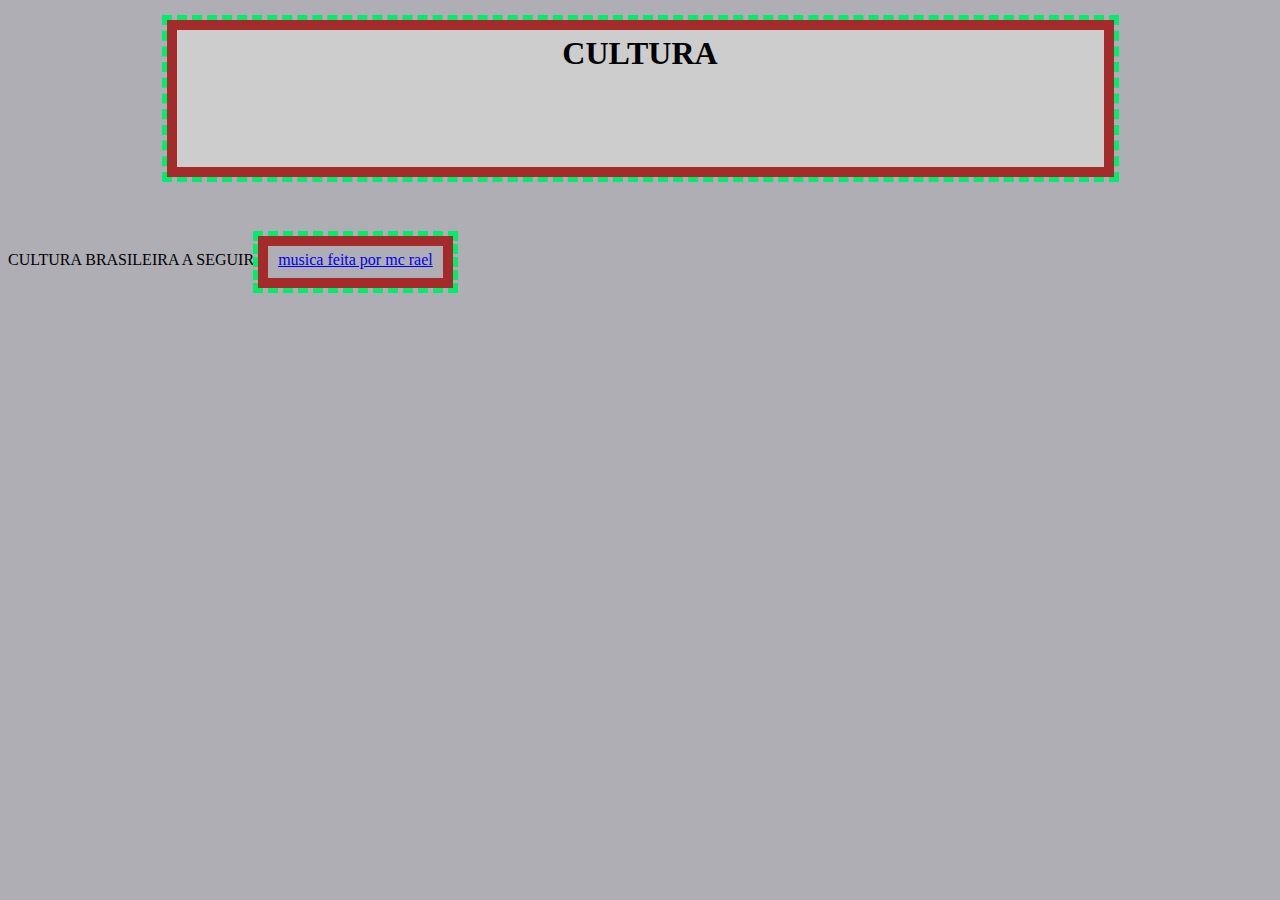
<file: caixa/index.html>
<!DOCTYPE html>
<html lang="en">

<head>
    <meta charset="UTF-8">
    <meta http-equiv="X-UA-Compatible" content="IE=edge">
    <meta name="viewport" content="width=device-width, initial-scale=1.0">
    <title>Document</title>
    <style>
        h1 {
            background-color: #cdcdcd;
            width: 917px;
            height: 127px;
            text-align: center; /*centralização parte do texto*/
            border-width: 10px;
            border-style: solid;
            border-color: brown;
            padding: 5px;           /*Engordamento, sei la como descrever, mas é útil */
            margin: 20px auto 40px auto;  /*centralizao automatiica da margen*/     
            outline: 5px dashed rgb(0, 236, 106);   /*ELE fica entra a borda em a margin*/    
        }

        body {
            background-color: rgb(174, 174, 180);
        }

        a {
            width: 917px;
            height: 127px;
            border-width: 10px;
            border-style: solid;
            border-color: brown;
            padding-top: 5px; /*Engordamento, sei la como descrever, em alto */
            padding-right: 10px; /*Engordamento, sei la como descrever, em laterais/direita */
            padding-bottom: 10px; /*Engordamento, sei la como descrever, em baixo*/
            padding-left: 10px; /*Engordamento, sei la como descrever, em lateraiis/esquerda*/
            outline: 5px dashed rgb(0, 236, 106); /*ELE fica entra a borda em a margin*/ 
        }
    </style>
</head>

<body>
    <h1>CULTURA</h1>
    <br>
    <P>CULTURA BRASILEIRA A SEGUIR  <a href="https://www.youtube.com/watch?v=gcKzobefGjw">musica
            feita por mc rael</a></P>
</body>

</html>
</file>
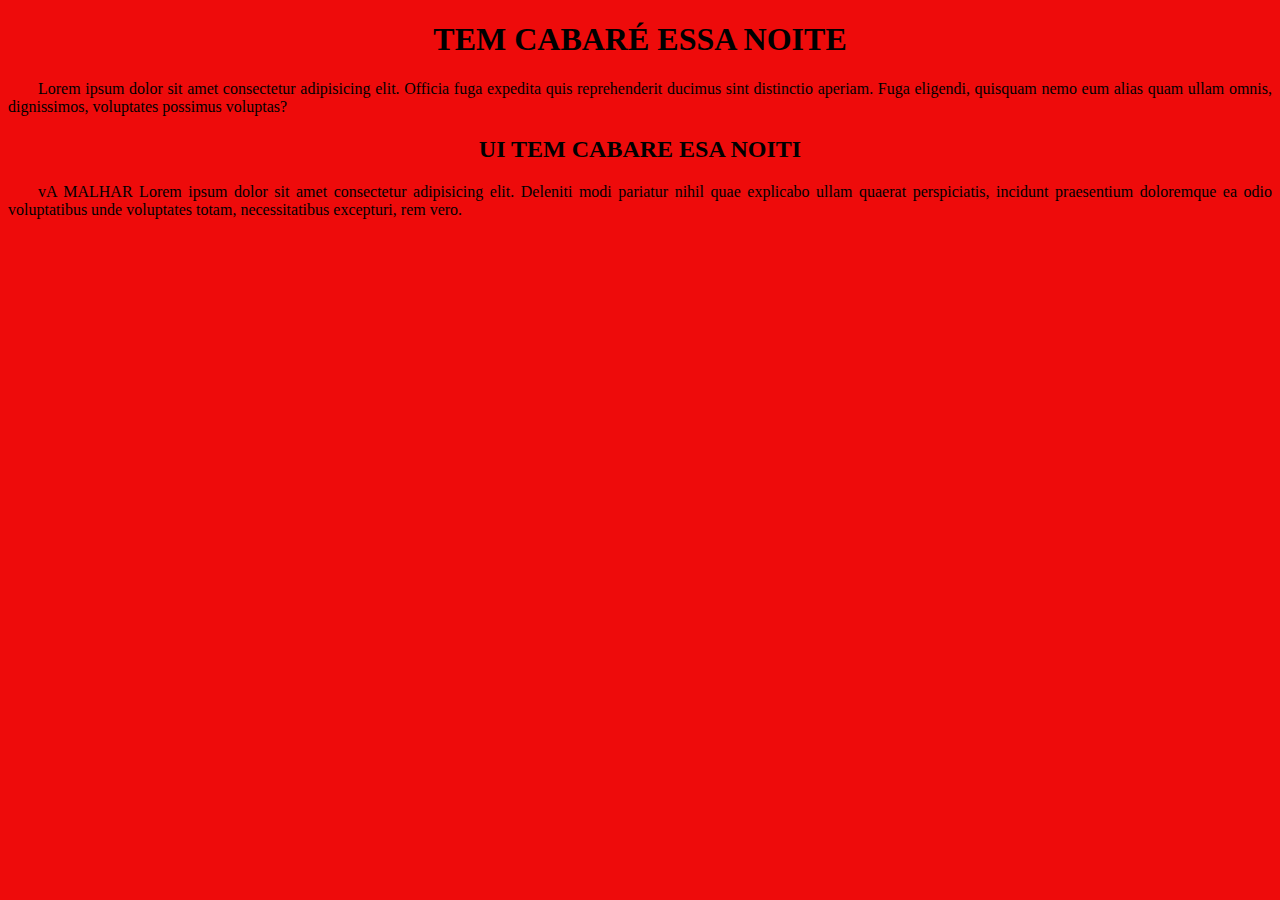
<file: alinhamento/ex.01.html>
<!DOCTYPE html>
<html lang="en">
<head>
    <meta charset="UTF-8">
    <meta http-equiv="X-UA-Compatible" content="IE=edge">
    <meta name="viewport" content="width=device-width, initial-scale=1.0">
    <title>Document</title>
    <STyle>
        body{
            background-color: rgb(238, 11, 11);
        }
        H1{
            text-align: center;
        }
        h2{
            text-align: center;
           
        }

        P{
            text-indent: 30PX; /* INDENTAR O TEXTO, MUITO LINDU */
            text-align: justify;  /* DEIXAR JUSTINHO */
        }
    </STyle>
</head>
<body>
    <h1> TEM CABARÉ ESSA NOITE</h1>
    <P>Lorem ipsum dolor sit amet consectetur adipisicing elit. Officia fuga expedita quis reprehenderit ducimus sint distinctio aperiam. Fuga eligendi, quisquam nemo eum alias quam ullam omnis, dignissimos, voluptates possimus voluptas?</P>
    <h2>UI TEM CABARE ESA NOITI</h2>
    <P>vA MALHAR Lorem ipsum dolor sit amet consectetur adipisicing elit. Deleniti modi pariatur nihil quae explicabo ullam quaerat perspiciatis, incidunt praesentium doloremque ea odio voluptatibus unde voluptates totam, necessitatibus excepturi, rem vero.</P>
</body>
</html>
</file>
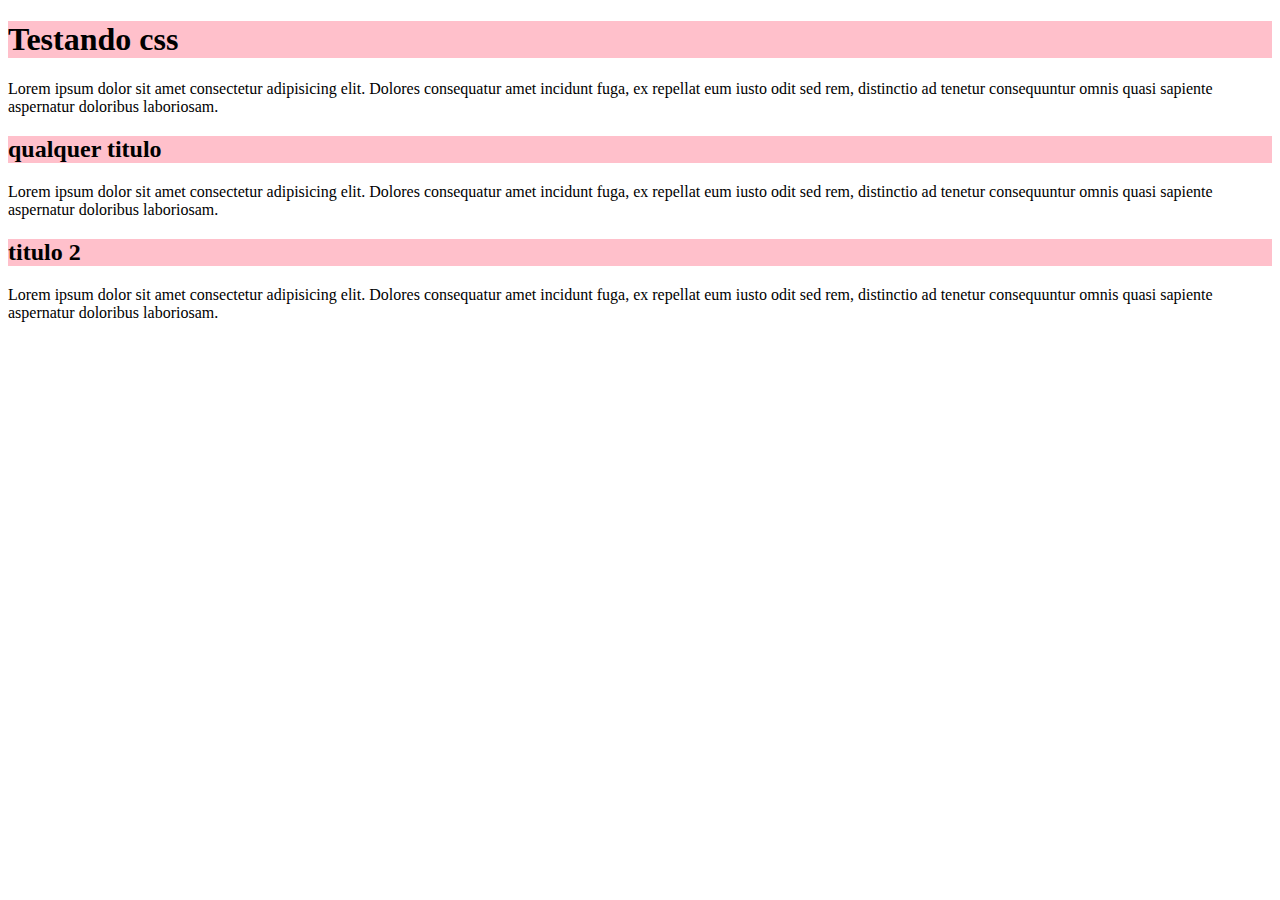
<file: cores/cor01.html>
<!DOCTYPE html>
<html lang="en">

<head>
    <meta charset="UTF-8">
    <meta http-equiv="X-UA-Compatible" content="IE=edge">
    <meta name="viewport" content="width=device-width, initial-scale=1.0">
    <title>Document</title>
</head>

<body style="background-color: hsl(pink, 100%, 50%);">
    <h1 style="background-color: pink;">Testando css</h1>

    <p style="">Lorem ipsum dolor sit amet consectetur adipisicing elit. Dolores consequatur amet incidunt fuga, ex repellat eum
        iusto odit sed rem, distinctio ad tenetur consequuntur omnis quasi sapiente aspernatur doloribus laboriosam.
    </p> 

    <h2 style="background-color: pink;">qualquer titulo</h2>

    <p>Lorem ipsum dolor sit amet consectetur adipisicing elit. Dolores consequatur amet incidunt fuga, ex repellat eum
        iusto odit sed rem, distinctio ad tenetur consequuntur omnis quasi sapiente aspernatur doloribus laboriosam.
    </p>


    <h2 style="background-color: pink;"> titulo 2 </h2>

    <p>Lorem ipsum dolor sit amet consectetur adipisicing elit. Dolores consequatur amet incidunt fuga, ex repellat eum
        iusto odit sed rem, distinctio ad tenetur consequuntur omnis quasi sapiente aspernatur doloribus laboriosam.
    </p>
    
</body>

</html>
</file>
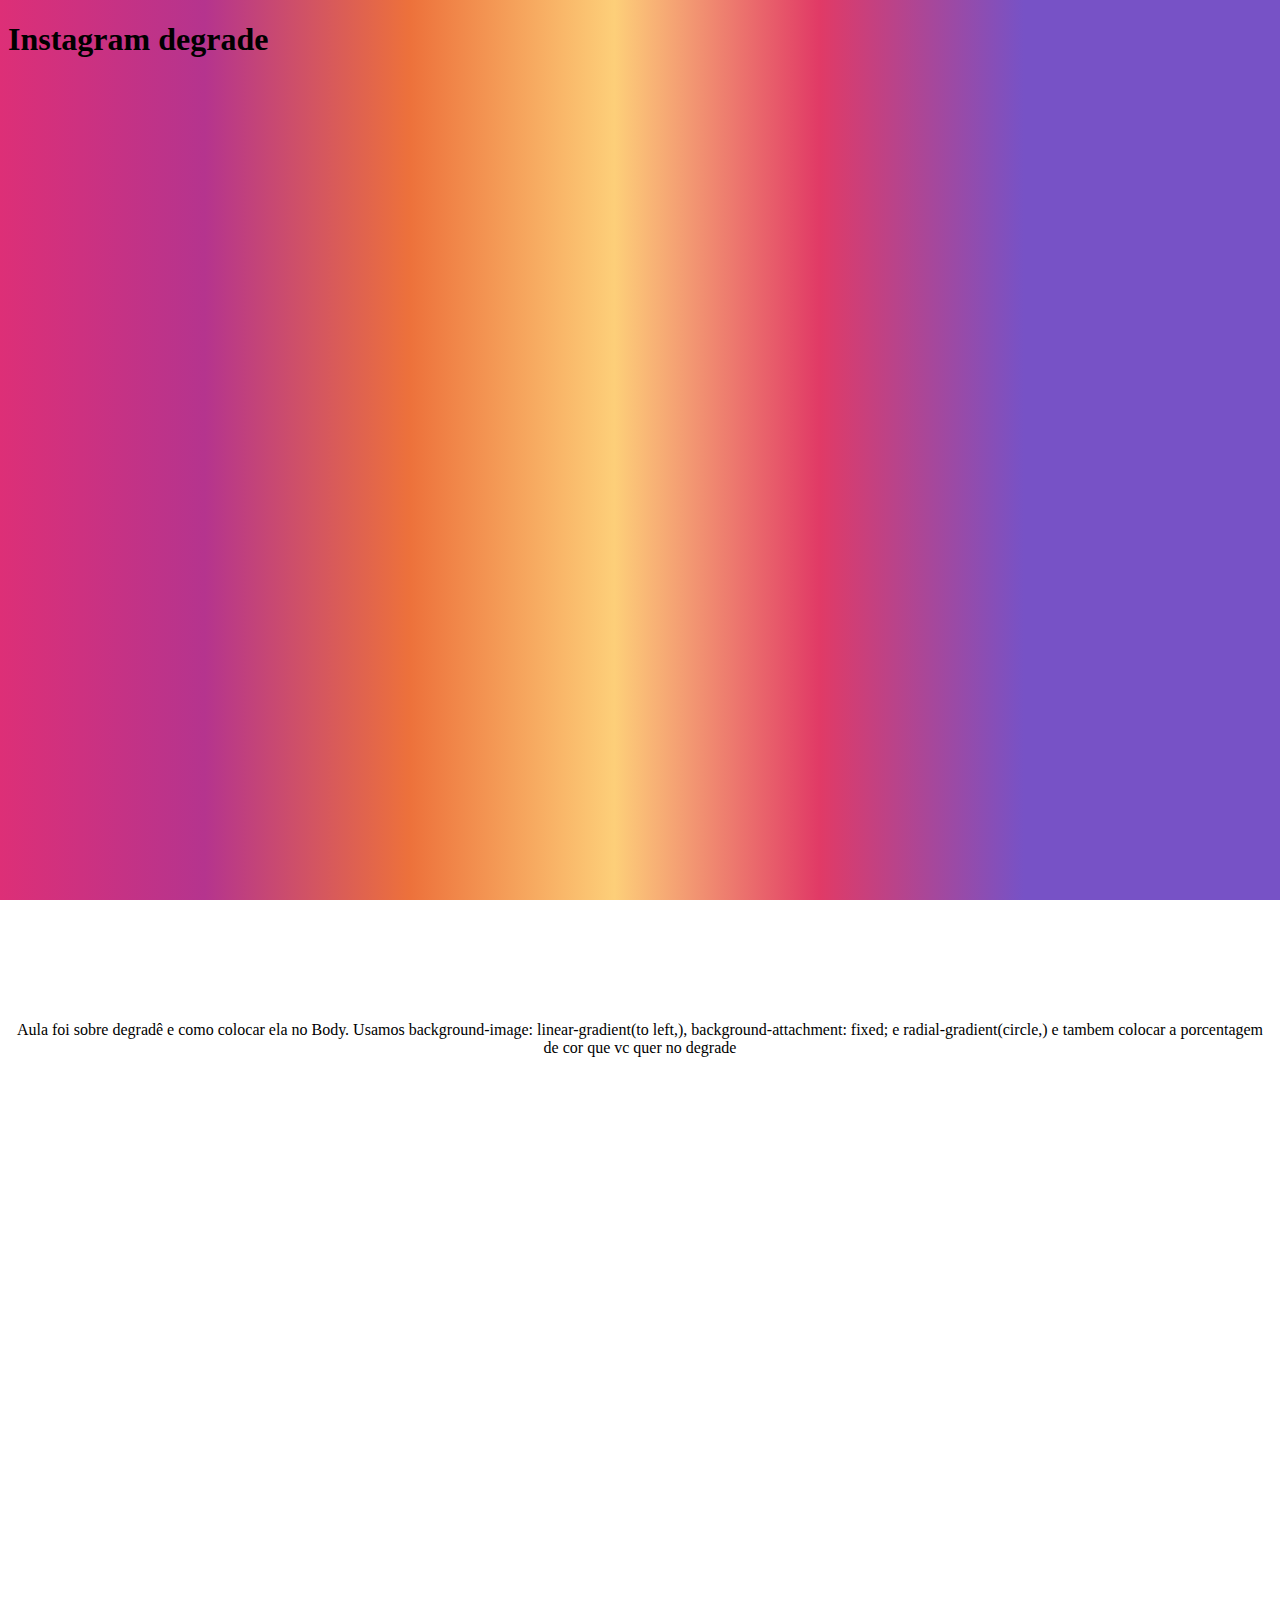
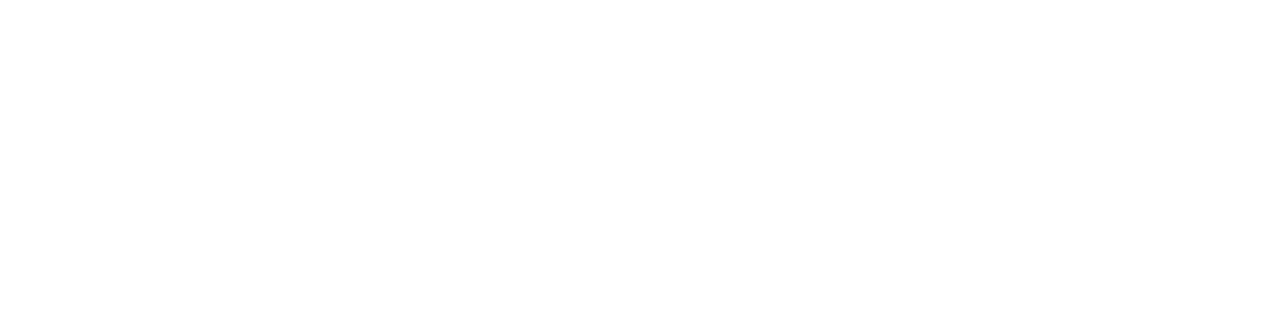
<file: cores/cor02.html>
<!DOCTYPE html>
<html lang="en">
<head>
    <meta charset="UTF-8">
    <meta http-equiv="X-UA-Compatible" content="IE=edge">
    <meta name="viewport" content="width=device-width, initial-scale=1.0">
    <title>Document</title>
    <style>
        *{  /* configuracoes globas do css */
            height: 100%;
        }
        body{
            background-image: linear-gradient(to left, #7752C6 20%, #E13A66 , #FDCF79 , #ED713B , #B5348E , #DD2F77 ) ;
            background-attachment: fixed;    /* Fundo fixo é bom colocar*/
        }
        p{
            text-align: center;
            margin-top: 100px;
        }
    </style>
</head>
<body>
    <h1> Instagram degrade</h1> 
    <p>Aula foi sobre degradê e como colocar ela no Body. Usamos background-image: linear-gradient(to left,), background-attachment: fixed; e radial-gradient(circle,) e tambem colocar  a porcentagem de cor que vc quer no degrade </p>
</body>
</html>
</file>
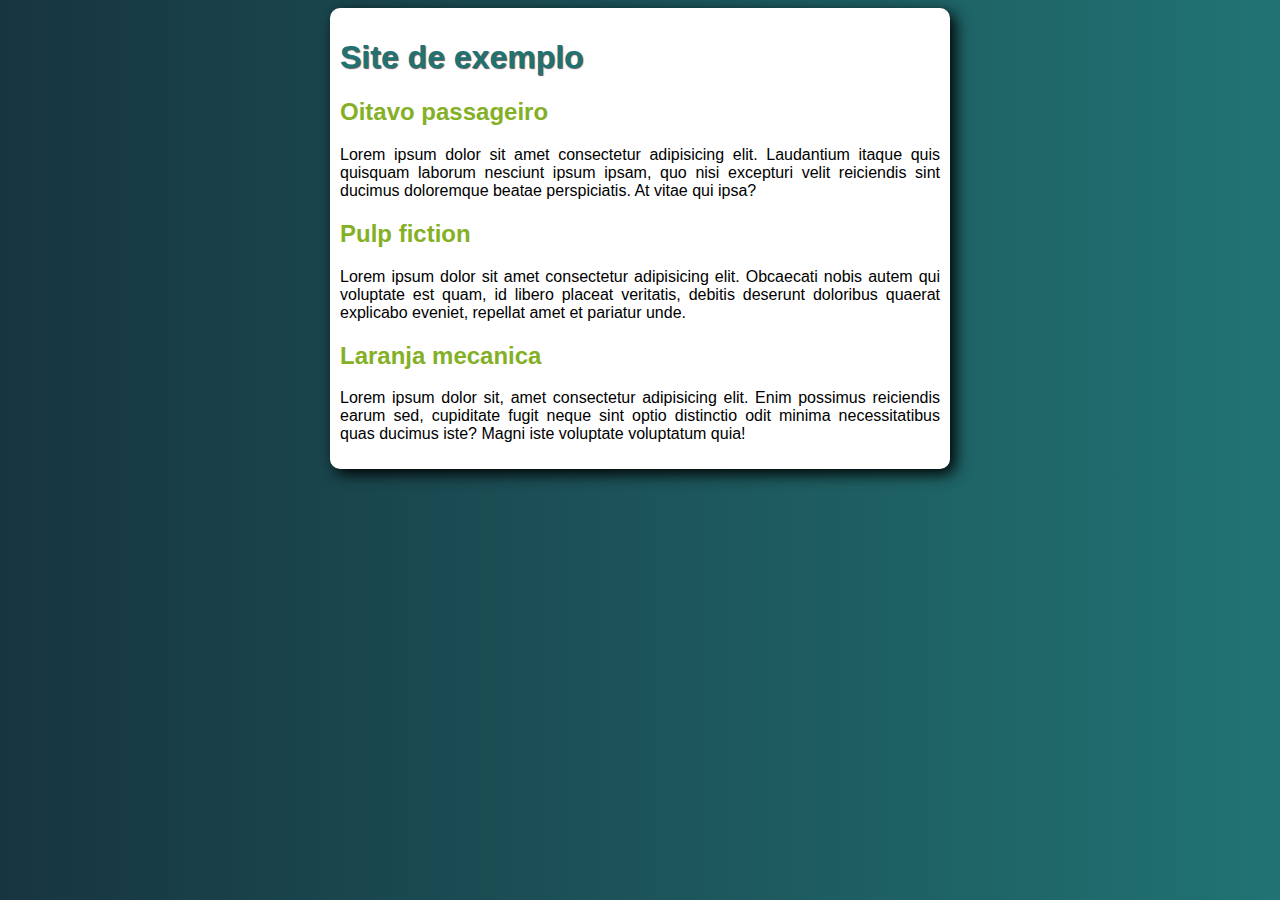
<file: cores/cor03.html>
<!DOCTYPE html>
<html lang="en">

<head>
    <meta charset="UTF-8">
    <meta http-equiv="X-UA-Compatible" content="IE=edge">
    <meta name="viewport" content="width=device-width, initial-scale=1.0">
    <title>Site exemplo</title>
    <link rel="stylesheet" href="style.css">
</head>

<body>
  
    <main> 
        <h1>Site de exemplo</h1>
        <h2>Oitavo passageiro</h2>
        <p>Lorem ipsum dolor sit amet consectetur adipisicing elit. Laudantium itaque quis quisquam laborum nesciunt
            ipsum
            ipsam, quo nisi excepturi velit reiciendis sint ducimus doloremque beatae perspiciatis. At vitae qui ipsa?
        </p>
        <h2>Pulp fiction</h2>
        <p>Lorem ipsum dolor sit amet consectetur adipisicing elit. Obcaecati nobis autem qui voluptate est quam, id
            libero
            placeat veritatis, debitis deserunt doloribus quaerat explicabo eveniet, repellat amet et pariatur unde.</p>
        <h2>Laranja mecanica</h2>
        <p>Lorem ipsum dolor sit, amet consectetur adipisicing elit. Enim possimus reiciendis earum sed, cupiditate
            fugit
            neque sint optio distinctio odit minima necessitatibus quas ducimus iste? Magni iste voluptate voluptatum
            quia!
        </p>
    </main>
</body>

</html>
</file>
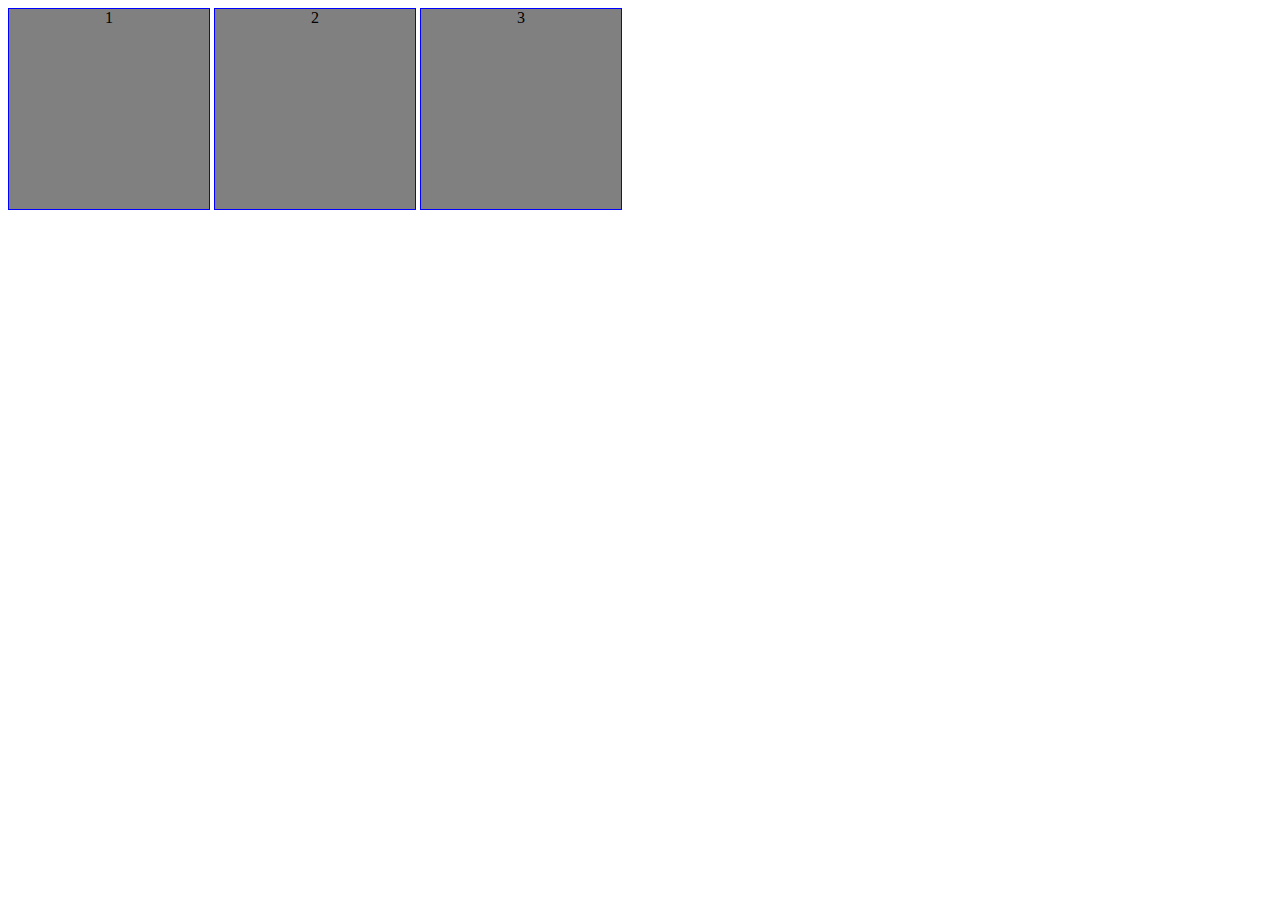
<file: div/divs.html>
<!DOCTYPE html>
<html lang="en">
<head>
    <meta charset="UTF-8">
    <meta http-equiv="X-UA-Compatible" content="IE=edge">
    <meta name="viewport" content="width=device-width, initial-scale=1.0">
    <title>Document</title>
    <style>
        div{ 
            display: inline-block;     /* deixar os blocos alinhados, use div tá  */
            background-color: gray;
            text-align: center;
            height: 200px; /* altura */
            width: 200px; /* largura */
            border: 1px solid blue;
        }
        div:hover{
            background-color: yellow;
        }
    </style>
</head>
<body>
    <div>1</div>
    <div>2</div>
    <div>3</div>
</body>
</html>
</file>
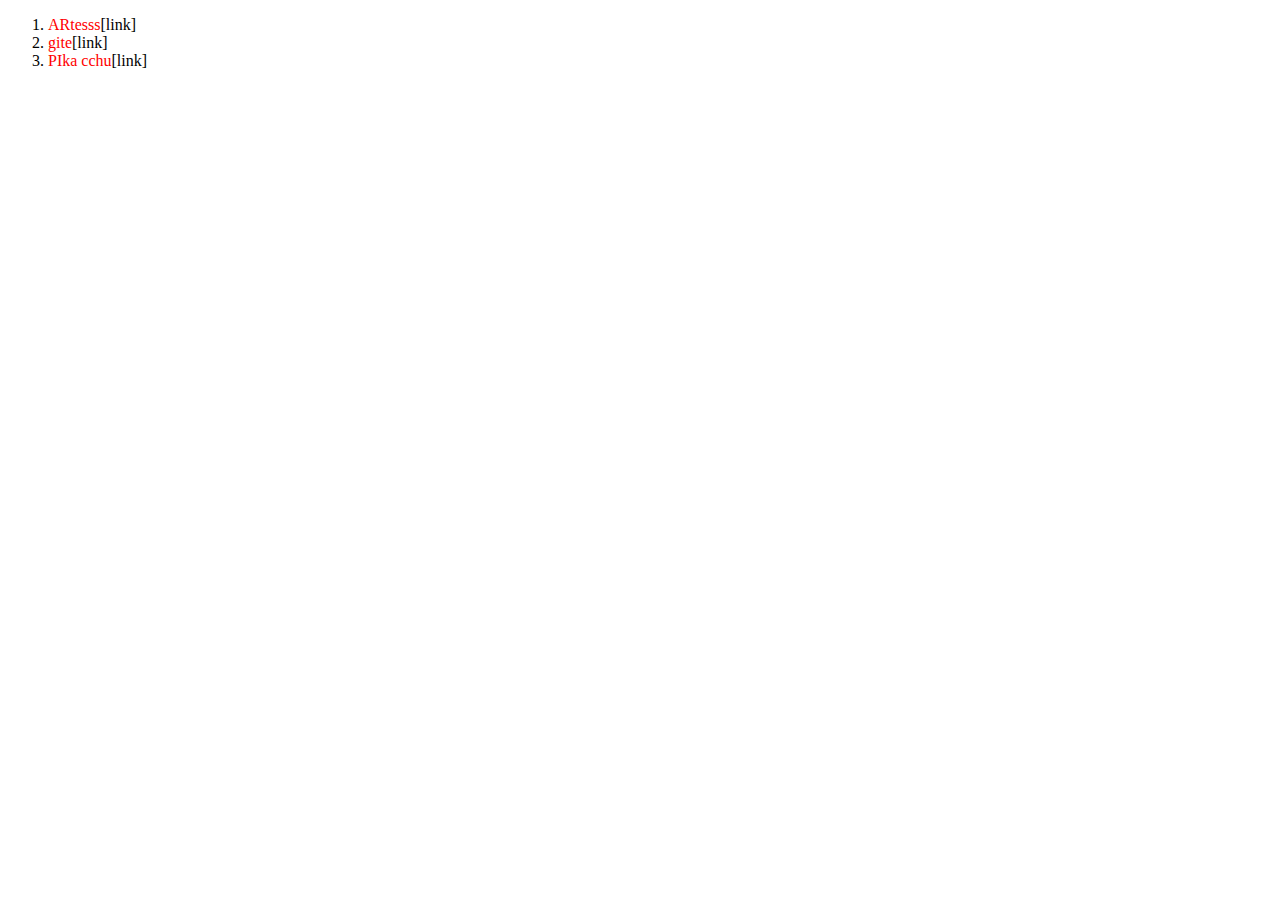
<file: div/ibleed.html>
<!DOCTYPE html>
<html lang="en">

<head>
    <meta charset="UTF-8">
    <meta http-equiv="X-UA-Compatible" content="IE=edge">
    <meta name="viewport" content="width=device-width, initial-scale=1.0">
    <title>Document</title>
    <style>
        a {
            color: red;
            text-decoration: none;
            /* tira o sublinhado*/
        }
 
        /* pseudo classi :  */


        a:visited {
            color: blue;
        }

        a:hover {
            text-decoration: underline;
            /* . hover é passar o mouse por cima e dar um effeito dahora */
            color: aqua;
        }

        a:active {
            color: yellow;
            /* È quando é clicado ai da cor  */
        }


        /* pseudo elemento  ::  */

        a::after{ /* adiciona depois do link. E existe tbm o Before que adiciona antes tbm*/
            content: '[link]'; /* adiciona algo*/
            color: black;
        }
    </style>
</head>

<body>
    <ol>
        <li><a href="https://www.instagram.com/dba_arte/">ARtesss</a></li>
        <li><a href="https://github.com/danbamorim">gite</a></li>
        <li><a
                href="https://br.pinterest.com/pin/718464946774381309/?amp_client_id=CLIENT_ID%28_%29&mweb_unauth_id=%7B%7Bdefault.session%7D%7D&simplified=true">PIka
                cchu</a></li>
    </ol>
</body>

</html>
</file>
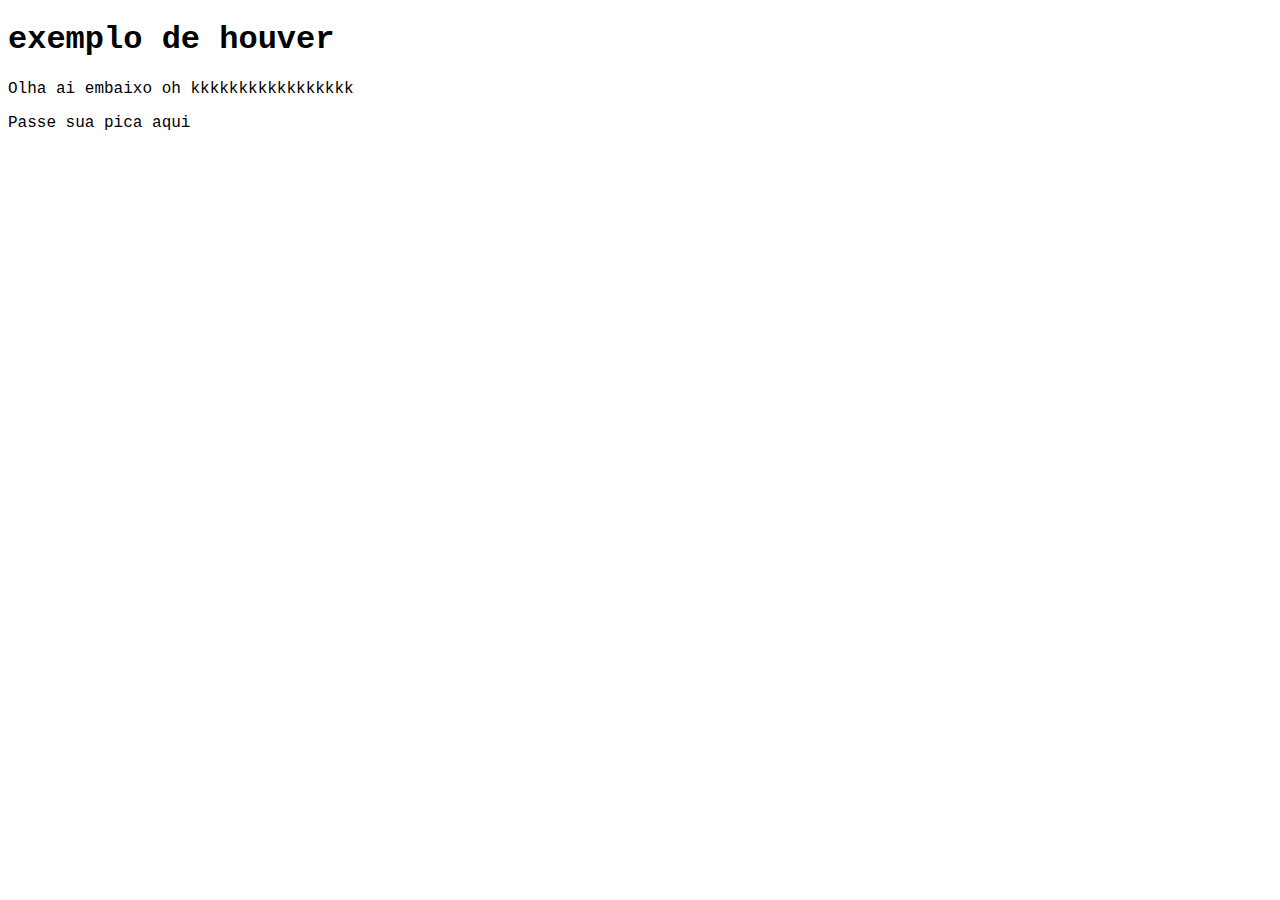
<file: div/pseudoclass.html>
<!DOCTYPE html>
<html lang="en">

<head>
    <meta charset="UTF-8">
    <meta http-equiv="X-UA-Compatible" content="IE=edge">
    <meta name="viewport" content="width=device-width, initial-scale=1.0">
    <title>Document</title>
    <style>
        body {
            font-family: 'Courier New', Courier, monospace
        }

        div:hover {
            color: red;
        }

        div>p {
            display: none; /* nao mostre nada */
        } /* Isso aqui é o que?.... PARAGRAFO QUE ESTÁ DENTRO DA DIV... SO FUNCIONARÁ O P dessa div */

        div:hover>p {
            display: block;  /*para mostrar */
        }
        
    </style>
</head>

<body>
    <h1>exemplo de houver</h1>
    <p>Olha ai embaixo oh kkkkkkkkkkkkkkkkk</p>
    <div>Passe sua pica aqui
        <p> desse tamainho ai kkk </p>
    </div>

</body>

</html>
</file>
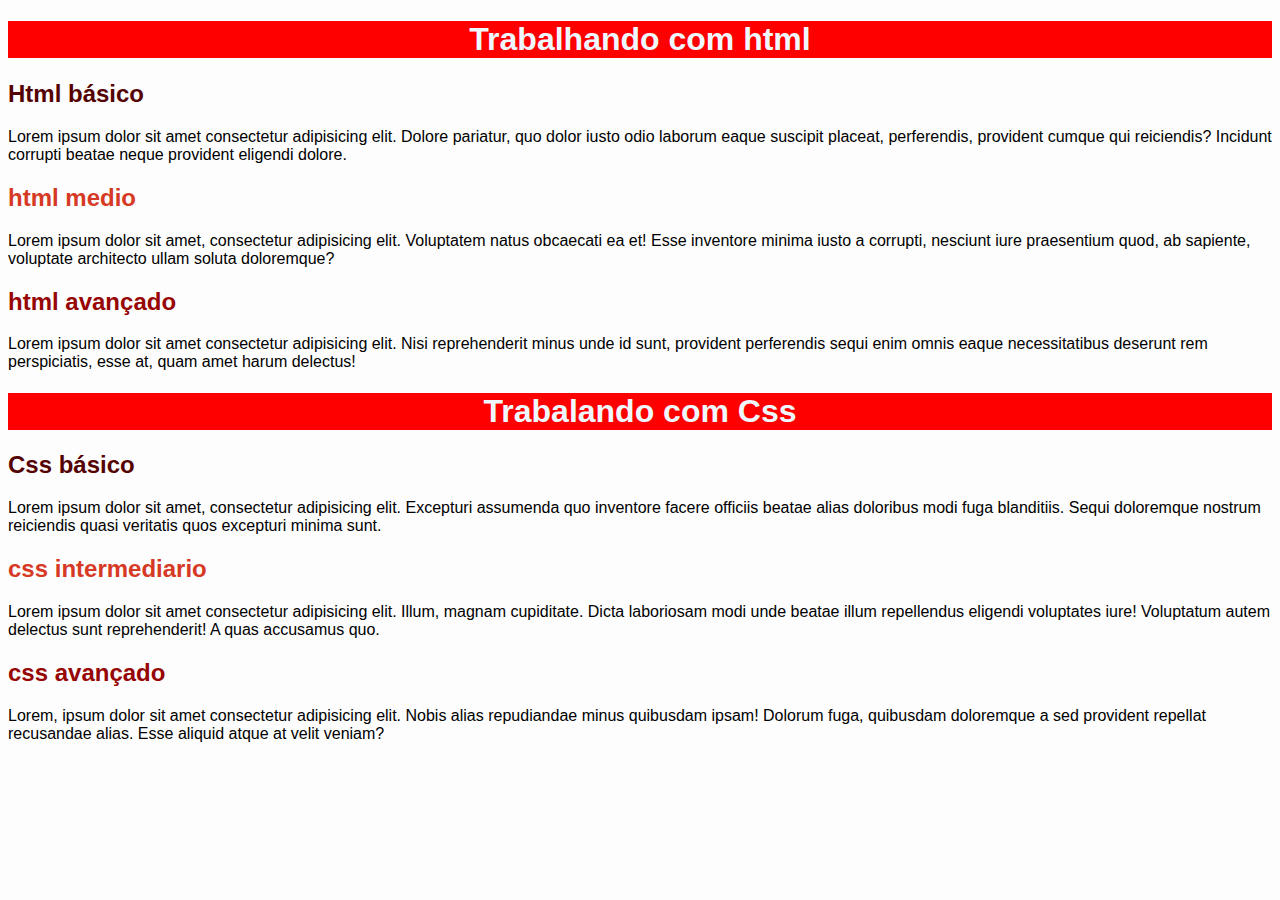
<file: div/seletores.html>
<!DOCTYPE html>
<html lang="en">
<head>
    <meta charset="UTF-8">
    <meta http-equiv="X-UA-Compatible" content="IE=edge">
    <meta name="viewport" content="width=device-width, initial-scale=1.0">
    <title>Seletores</title>
    <link rel="stylesheet" href="style.css">
</head>
<body>
    <h1 id="principal">Trabalhando com html</h1>
    <h2 class="basico">Html básico</h2>
    <p>Lorem ipsum dolor sit amet consectetur adipisicing elit. Dolore pariatur, quo dolor iusto odio laborum eaque suscipit placeat, perferendis, provident cumque qui reiciendis? Incidunt corrupti beatae neque provident eligendi dolore.</p>
    <h2 class="medio">html medio</h2>
    <p>Lorem ipsum dolor sit amet, consectetur adipisicing elit. Voluptatem natus obcaecati ea et! Esse inventore minima iusto a corrupti, nesciunt iure praesentium quod, ab sapiente, voluptate architecto ullam soluta doloremque?</p>
    <h2 class="avancado">html avançado</h2>
    <p>Lorem ipsum dolor sit amet consectetur adipisicing elit. Nisi reprehenderit minus unde id sunt, provident perferendis sequi enim omnis eaque necessitatibus deserunt rem perspiciatis, esse at, quam amet harum delectus!</p>
    <h1>Trabalando com Css</h1>
    <h2 class="basico">Css básico</h2>
    <p>Lorem ipsum dolor sit amet, consectetur adipisicing elit. Excepturi assumenda quo inventore facere officiis beatae alias doloribus modi fuga blanditiis. Sequi doloremque nostrum reiciendis quasi veritatis quos excepturi minima sunt.</p>
    <h2 class="medio">css intermediario</h2>
    <p>Lorem ipsum dolor sit amet consectetur adipisicing elit. Illum, magnam cupiditate. Dicta laboriosam modi unde beatae illum repellendus eligendi voluptates iure! Voluptatum autem delectus sunt reprehenderit! A quas accusamus quo.</p>
    <h2 class="avancado">css avançado</h2>
    <p>Lorem, ipsum dolor sit amet consectetur adipisicing elit. Nobis alias repudiandae minus quibusdam ipsam! Dolorum fuga, quibusdam doloremque a sed provident repellat recusandae alias. Esse aliquid atque at velit veniam?</p>

</body>
</html>
</file>
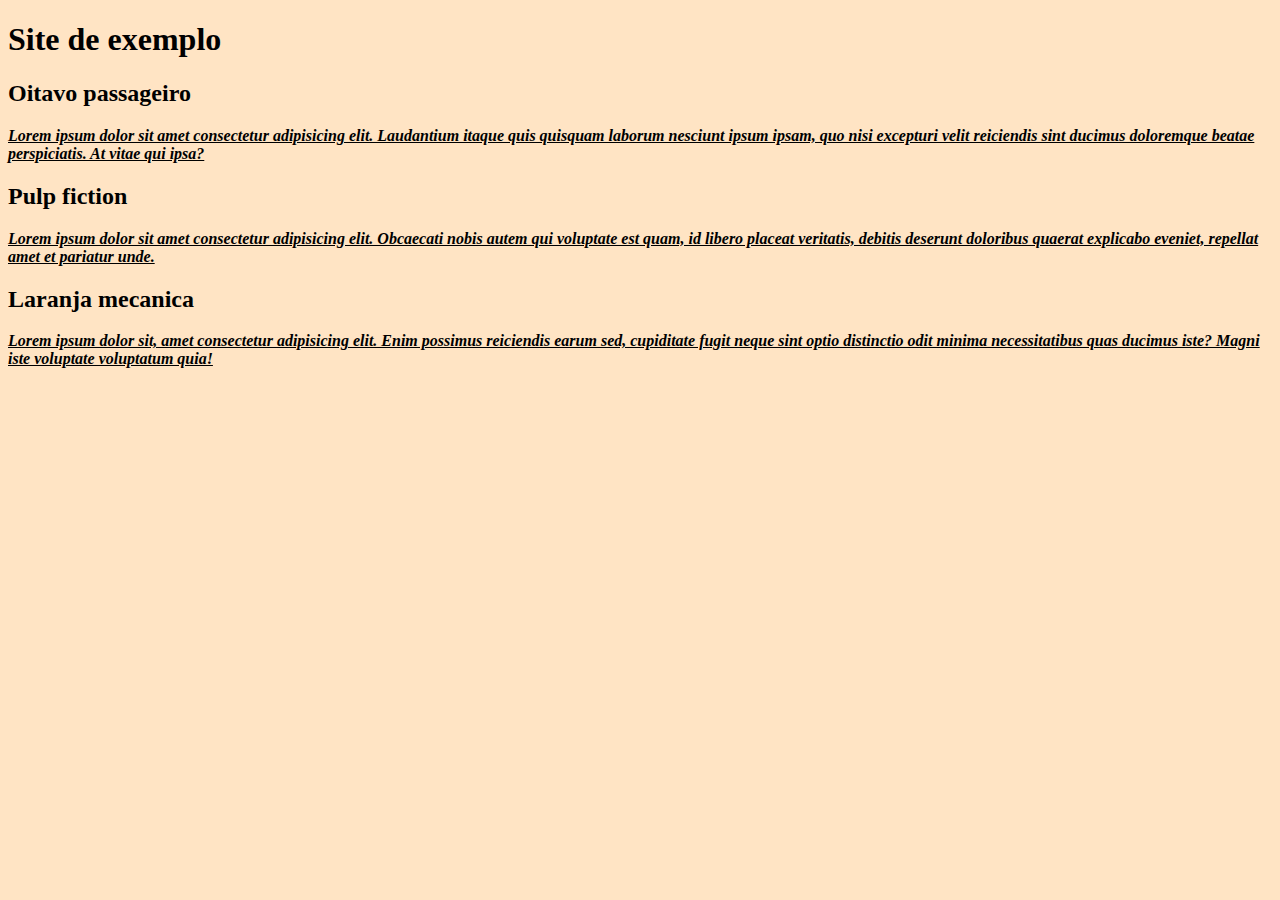
<file: fontes/ex.01.html>
<!DOCTYPE html>
<html lang="en">

<head>
    <meta charset="UTF-8">
    <meta http-equiv="X-UA-Compatible" content="IE=edge">
    <meta name="viewport" content="width=device-width, initial-scale=1.0">
    <title>Site exemplo</title>
    <link rel="stylesheet" href="style.css">
</head>

<body>
  
    <main> 
        <h1>Site de exemplo</h1>
        <h2>Oitavo passageiro</h2>
        <p>Lorem ipsum dolor sit amet consectetur adipisicing elit. Laudantium itaque quis quisquam laborum nesciunt
            ipsum
            ipsam, quo nisi excepturi velit reiciendis sint ducimus doloremque beatae perspiciatis. At vitae qui ipsa?
        </p>
        <h2>Pulp fiction</h2>
        <p>Lorem ipsum dolor sit amet consectetur adipisicing elit. Obcaecati nobis autem qui voluptate est quam, id
            libero
            placeat veritatis, debitis deserunt doloribus quaerat explicabo eveniet, repellat amet et pariatur unde.</p>
        <h2>Laranja mecanica</h2>
        <p>Lorem ipsum dolor sit, amet consectetur adipisicing elit. Enim possimus reiciendis earum sed, cupiditate
            fugit
            neque sint optio distinctio odit minima necessitatibus quas ducimus iste? Magni iste voluptate voluptatum
            quia!
        </p>
    </main>
</body>

</html>
</file>
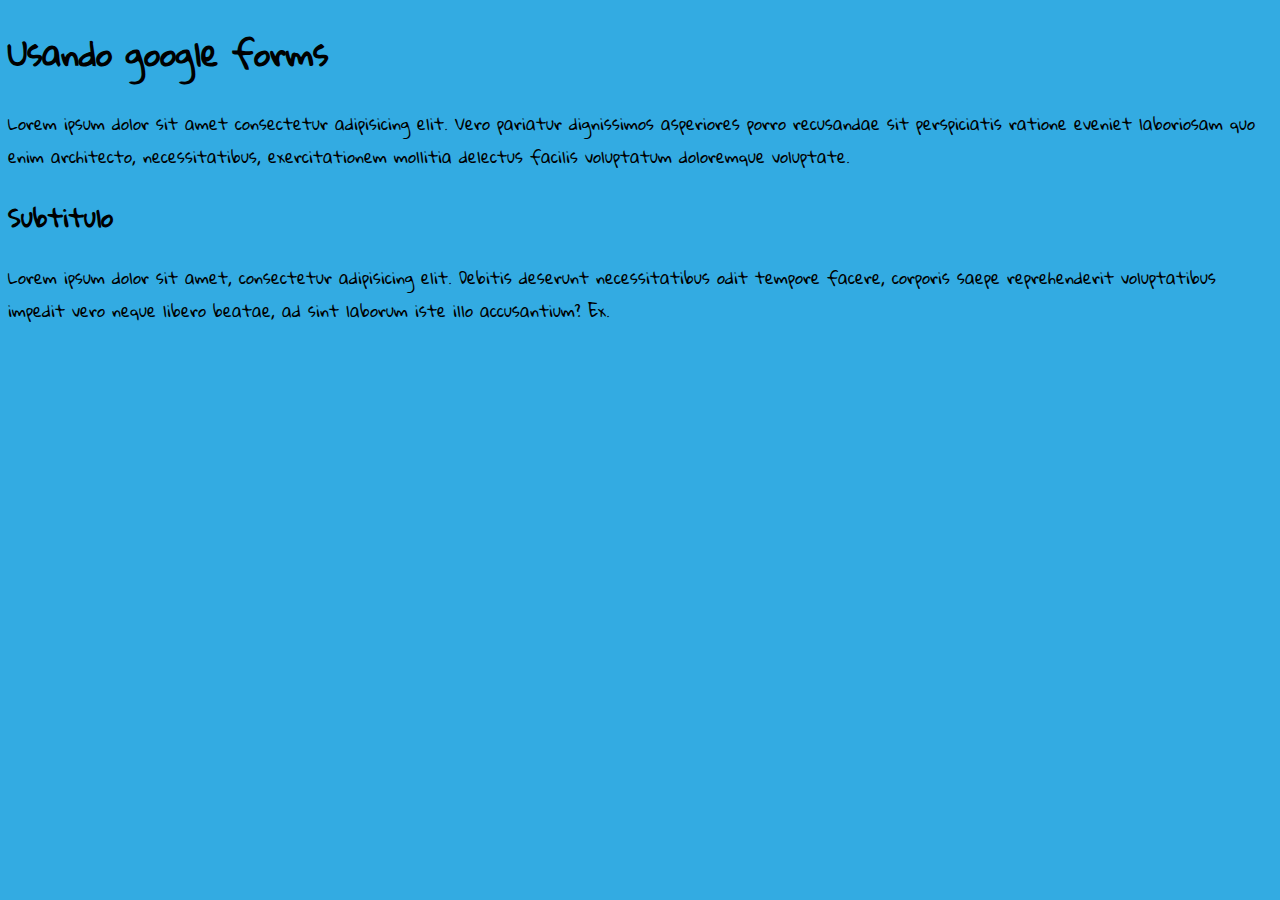
<file: fontes/ex.02.html>
<!DOCTYPE html>
<html lang="en">

<head>
    <meta charset="UTF-8">
    <meta http-equiv="X-UA-Compatible" content="IE=edge">
    <meta name="viewport" content="width=device-width, initial-scale=1.0">
    <title> Usando Google forms</title>
    <style>
        @import url('https://fonts.googleapis.com/css2?family=Gloria+Hallelujah&display=swap');
        body{ 
            font-family: 'Gloria Hallelujah', cursive;
            font-size: 16px;
            color: black;
            background-color: rgb(51, 171, 226);
        }
        h1{
            font-family: 'Gloria Hallelujah', cursive;
        }
    </style>
    
</head>

<body>
    <h1>Usando google forms</h1>
    <p>Lorem ipsum dolor sit amet consectetur adipisicing elit. Vero pariatur dignissimos asperiores porro recusandae
        sit perspiciatis ratione eveniet laboriosam quo enim architecto, necessitatibus, exercitationem mollitia
        delectus facilis voluptatum doloremque voluptate.</p>
    <h2>Subtitulo</h2>
    <p>Lorem ipsum dolor sit amet, consectetur adipisicing elit. Debitis deserunt necessitatibus odit tempore facere,
        corporis saepe reprehenderit voluptatibus impedit vero neque libero beatae, ad sint laborum iste illo
        accusantium? Ex.</p>
</body>

</html>
</file>
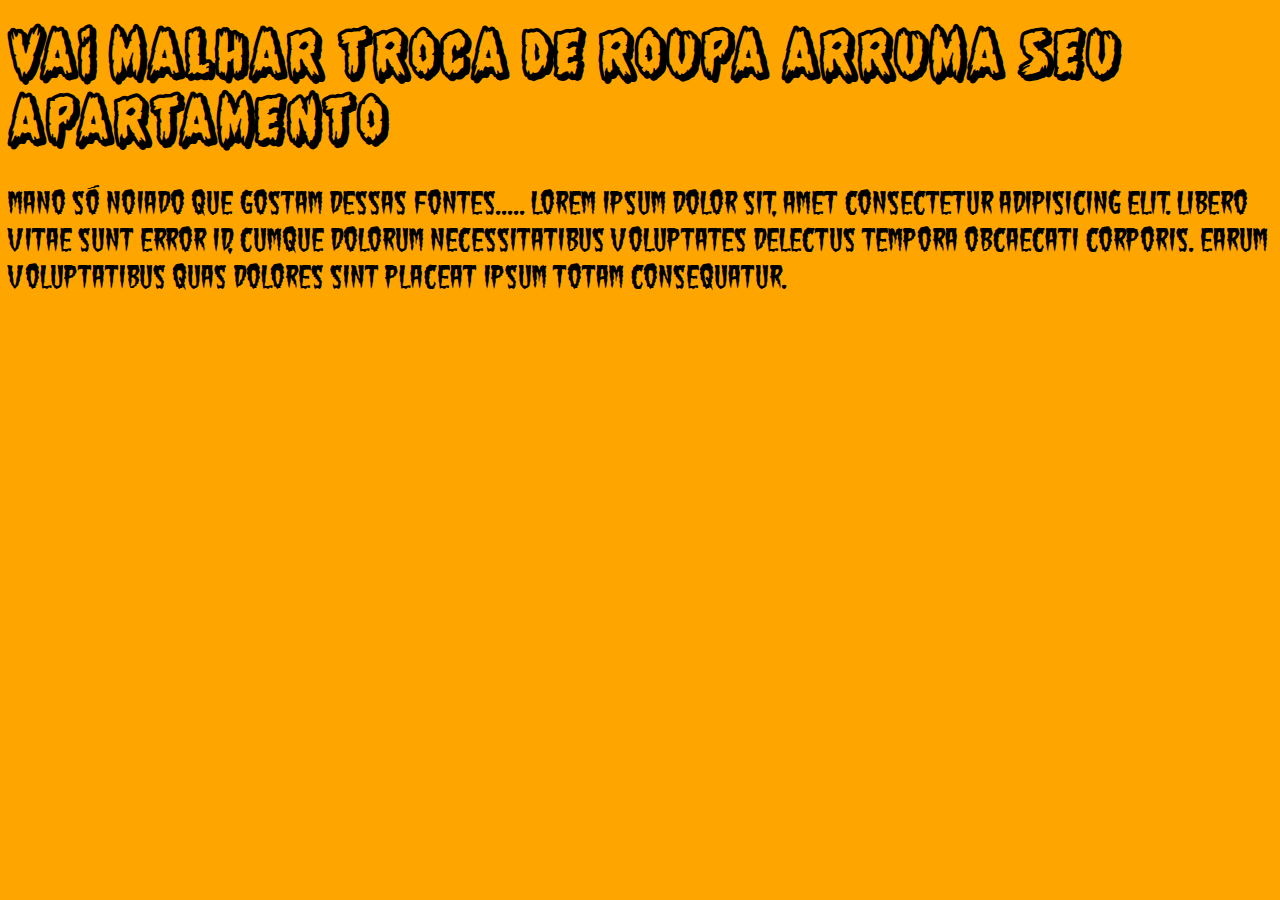
<file: fontes/ex.03.html>
<!DOCTYPE html>
<html lang="en">
<head>
    <meta charset="UTF-8">
    <meta http-equiv="X-UA-Compatible" content="IE=edge">
    <meta name="viewport" content="width=device-width, initial-scale=1.0">
    <title>Document</title>
    <style>
        @font-face {
            font-family: 'Demon' ;
            src: url(shadow_of_the_deads/Shadow\ of\ the\ Deads.ttf);
            font-weight:normal;
            font-style: normal;
        }
        @font-face {
            font-family: 'Angel';
            src: url(green_fuz/green\ fuz.ttf);
        }

        h1{ 
            font-family: 'Demon';
        }
        p{
            font-family: 'Angel';
            font-size: 30px;
        }
    </style>
</head>
<body style="background-color: orange;">
    <h1>VAI MALHAR TROCA DE ROUPA ARRUMA SEU APARTAMENTO</h1>
    <p>Mano só noiado que gostam dessas fontes..... Lorem ipsum dolor sit, amet consectetur adipisicing elit. Libero vitae sunt error id, cumque dolorum necessitatibus voluptates delectus tempora obcaecati corporis. Earum voluptatibus quas dolores sint placeat ipsum totam consequatur.</p>
</html>
</file>
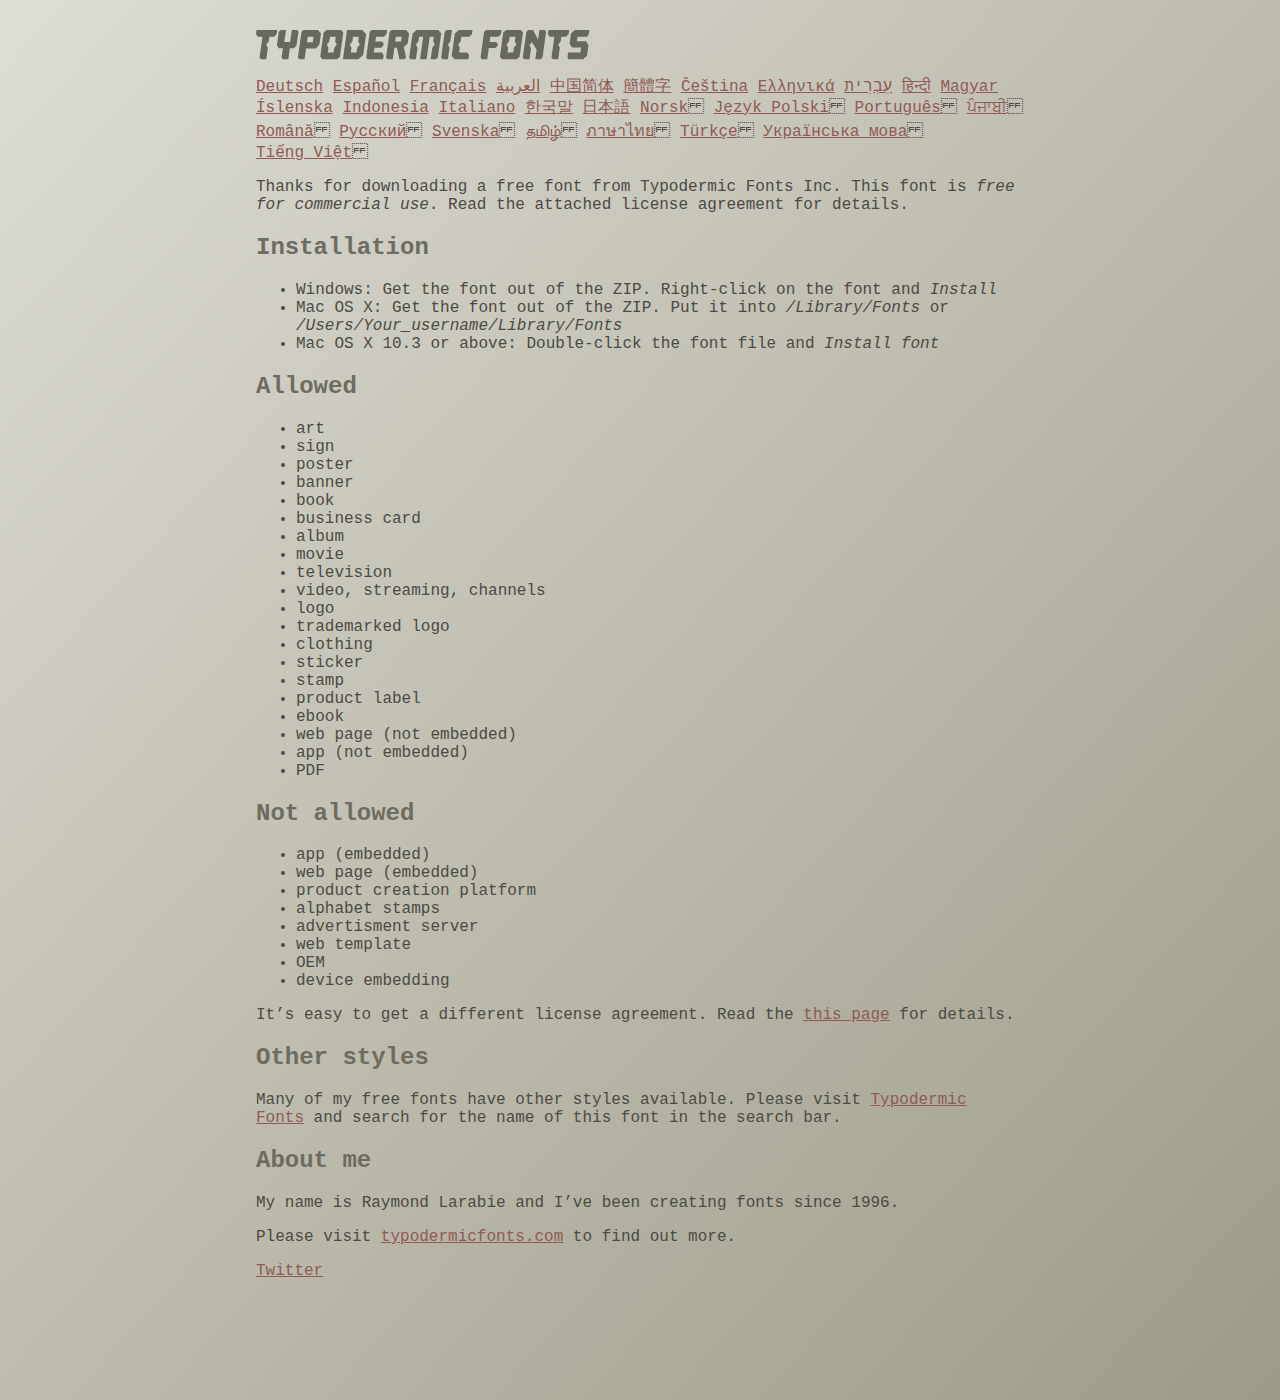
<file: fontes/green_fuz/read-this.html>
<head>
<meta http-equiv="Content-Type" content="text/html; charset=utf-8">
<title>Typodermic Fonts Inc. Freeware Font instructions 2014</title>
<style type="text/css">
body {
	margin:30px 20% 120px 20%;
	padding:0px;
	font-family:Consolas, Courier, sans-serif;
	color:#4c4b44;
	background-color:#c2c1b3;

/* IE10 Consumer Preview */ 
background-image: -ms-linear-gradient(top left, #DEDDD6 0%, #9D9B87 100%);

/* Mozilla Firefox */ 
background-image: -moz-linear-gradient(top left, #DEDDD6 0%, #9D9B87 100%);

/* Opera */ 
background-image: -o-linear-gradient(top left, #DEDDD6 0%, #9D9B87 100%);

/* Webkit (Safari/Chrome 10) */ 
background-image: -webkit-gradient(linear, left top, right bottom, color-stop(0, #DEDDD6), color-stop(1, #9D9B87));

/* Webkit (Chrome 11+) */ 
background-image: -webkit-linear-gradient(top left, #DEDDD6 0%, #9D9B87 100%);

/* W3C Markup, IE10 Release Preview */ 
background-image: linear-gradient(to bottom right, #DEDDD6 0%, #9D9B87 100%);

	}
h2 {color:#6d6c61;}
a {color:#8f5b54;}
a:hover {color:#ffffff; background-color:#9a998c;}
</style>
</head>

<body>

<svg width="350px" height="30px">
	<path fill="#69685D" d="M0,4.006L0.554,0h20.674l-0.553,4.006l-2.559,2.772h-4.688l-0.682,4.816l-2.515,3.026l1.663,3.07
		l-1.62,11.594H4.987l-1.448-1.79l2.94-20.716H1.791L0,4.006z"/>
	<path fill="#69685D" d="M35.8,0h5.285l1.408,1.791l-1.876,13.343l-2.515,3.111h-4.264l-1.534,11.04h-5.286l-1.449-1.79l1.322-9.25
		h-4.263l-1.705-3.111l1.875-13.343L24.76,0h5.242l-1.706,12.064h5.799L35.8,0z"/>
	<path fill="#69685D" d="M62.09,0l2.899,3.453L63.412,14.58l-3.496,3.962h-9.805l-1.491,10.742h-5.244l-1.493-1.79l3.625-25.704
		L47.469,0H62.09z M50.965,12.362h5.797l0.81-5.583h-5.799L50.965,12.362z"/>
	<path fill="#69685D" d="M64.256,26.642l3.367-24.041L70.523,0h14.664l2.132,2.601l-3.368,24.041l-2.856,2.643H66.431L64.256,26.642
		z M73.335,11.595l-2.514,3.026l1.663,3.07l-0.683,4.816H77.6l0.68-4.816l2.516-3.07l-1.663-3.026l0.681-4.816h-5.796L73.335,11.595
		z"/>
	<path fill="#69685D" d="M86.926,29.285L91.017,0h15.518l3.581,4.307l-2.899,20.673l-4.774,4.305H86.926z M96.345,11.595
		l-2.515,3.026l1.664,3.07l-0.683,4.816h5.798l0.681-4.816l2.516-3.07l-1.663-3.026l0.681-4.816h-5.796L96.345,11.595z"/>
	<path fill="#69685D" d="M127.114,29.285h-15.473l-1.492-1.79l3.624-25.704L115.731,0h15.389l-0.554,4.006l-2.557,2.772h-7.971
		l-0.684,4.816h6.906l1.662,3.026l-2.515,3.111h-6.905l-0.683,4.775h8.057l1.791,2.771L127.114,29.285z"/>
	<path fill="#69685D" d="M150.21,0l2.898,3.453l-1.405,9.977l-3.881,3.452l2.217,10.613l-1.748,1.79h-4.944l-2.387-11.553h-2.6
		l-1.622,11.553h-5.241l-1.493-1.79l3.624-25.704L135.588,0H150.21z M145.691,6.779h-5.796l-0.683,4.816h5.799L145.691,6.779z"/>
	<path fill="#69685D" d="M159.92,29.285h-5.242l-1.492-1.79l3.41-24.042L160.432,0h21.911l2.897,3.453l-3.409,24.042l-1.876,1.79
		h-5.284l1.617-11.594l2.517-3.07l-1.662-3.026l0.681-4.816h-4.092l-3.154,22.506h-6.522l3.155-22.506h-4.134l-0.683,4.816
		l-2.515,3.026l1.663,3.07L159.92,29.285z"/>
	<path fill="#69685D" d="M191.879,29.285h-5.244l-1.492-1.79l3.624-25.704L190.728,0h5.242l-1.619,11.595l-2.516,3.026l1.663,3.07
		L191.879,29.285z"/>
	<path fill="#69685D" d="M213.018,25.279l-0.554,4.006h-13.854l-2.899-3.494l3.156-22.338L202.702,0h13.854l-0.555,4.006
		l-2.558,2.772h-8.1l-0.683,4.816l-2.515,3.026l1.663,3.07l-0.683,4.816h8.1L213.018,25.279z"/>
	<path fill="#69685D" d="M226.007,29.285l-1.492-1.79l3.624-25.704L230.1,0h15.473l-0.554,4.006l-2.557,2.772h-8.058l-0.724,5.115
		h6.818l1.664,3.07l-2.557,3.11h-6.82l-1.535,11.211H226.007z"/>
	<path fill="#69685D" d="M243.903,26.642l3.368-24.041L250.17,0h14.663l2.131,2.601l-3.367,24.041l-2.855,2.643h-14.664
		L243.903,26.642z M252.983,11.595l-2.516,3.026l1.662,3.07l-0.681,4.816h5.796l0.684-4.816l2.515-3.07l-1.664-3.026l0.684-4.816
		h-5.798L252.983,11.595z"/>
	<path fill="#69685D" d="M280.639,19.822l-4.731-7.758l-2.516,3.069l1.662,3.069l-1.533,11.082h-5.244l-1.493-1.79l3.626-25.704
		L272.37,0h4.773l4.902,9.677L283.41,0h5.285l1.407,1.791l-3.623,25.704l-1.877,1.79h-5.285L280.639,19.822z"/>
	<path fill="#69685D" d="M291.926,4.006L292.48,0h20.674l-0.554,4.006l-2.557,2.772h-4.691l-0.681,4.816l-2.516,3.026l1.664,3.07
		l-1.621,11.594h-5.285l-1.451-1.79l2.942-20.716h-4.689L291.926,4.006z"/>
	<path fill="#69685D" d="M325.168,17.478h-9.209l-2.387-3.923l1.45-10.102L318.857,0h14.452l-0.682,4.86l-1.621,1.918h-9.506
		l-0.64,4.561h9.208l2.388,3.878l-1.493,10.572l-3.836,3.494h-14.579l-1.107-1.917l0.682-4.86h12.362L325.168,17.478z"/>
</svg>

<br>

<p translate="no">

<a href="https://translate.google.com/translate?hl=en&sl=en&tl=de&u=https://typodermicfonts.com/wp-content/uploads/2021/04/read-this.html&sandbox=0&usg=ALkJrhivq6___mill12Uw6fPvMWyJxstkw">Deutsch</a>

<a href="https://translate.google.com/translate?hl=en&sl=en&tl=es&u=https://typodermicfonts.com/wp-content/uploads/2021/04/read-this.html&sandbox=0&usg=ALkJrhjAt3cpinDeMTX6Ro8UcZFqaE8K5Q">Español</a>

<a href="https://translate.google.com/translate?hl=en&sl=en&tl=fr&u=https://typodermicfonts.com/wp-content/uploads/2021/04/read-this.html&sandbox=0&usg=ALkJrhjObLPhFyyhwigF-dBoOZ3eXYdDsw">Français</a>

<a href="https://translate.google.com/translate?hl=en&sl=en&tl=ar&u=https://typodermicfonts.com/wp-content/uploads/2021/04/read-this.html&sandbox=0&usg=ALkJrhg2hs-st3zodt-AjmoeuPHfyJsTEg">العربية</a>

<a href="https://translate.google.com/translate?hl=en&sl=en&tl=zh-CN&u=https://typodermicfonts.com/wp-content/uploads/2021/04/read-this.html&sandbox=0&usg=ALkJrhiilVnjG1Ks0DN7UyRqbKExhxAT-Q">中国简体</a>

<a href="https://translate.google.com/translate?hl=en&sl=en&tl=zh-TW&u=https://typodermicfonts.com/wp-content/uploads/2021/04/read-this.html&sandbox=0&usg=ALkJrhiSCPRAYToARlHI4kxIK9eCIFKQhw">簡體字</a>

<a href="https://translate.google.com/translate?hl=en&sl=en&tl=cs&u=https://typodermicfonts.com/wp-content/uploads/2021/04/read-this.html&sandbox=0&usg=ALkJrhj3z2HOOmCXLT-ApYW2SCeBvTGvTA">Čeština</a>

<a href="https://translate.google.com/translate?hl=en&sl=en&tl=el&u=https://typodermicfonts.com/wp-content/uploads/2021/04/read-this.html&sandbox=0&usg=ALkJrhhoORG-43TvZ2NVrll3T0oyOZE0VA">Ελληνικά</a>

<a href="https://translate.google.com/translate?hl=en&sl=en&tl=iw&u=https://typodermicfonts.com/wp-content/uploads/2021/04/read-this.html&sandbox=0&usg=ALkJrhiP4kLXdDxVNuV6-9tHJ8Tbt-1xKw">עִבְרִית</a>

<a href="https://translate.google.com/translate?hl=en&sl=en&tl=hi&u=https://typodermicfonts.com/wp-content/uploads/2021/04/read-this.html&sandbox=0&usg=ALkJrhhJmUufReWrMTSaGKPPOqV7q5jpGQ">हिन्दी</a>

<a href="https://translate.google.com/translate?hl=en&sl=en&tl=hu&u=https://typodermicfonts.com/wp-content/uploads/2021/04/read-this.html&sandbox=0&usg=ALkJrhgfcL_UwP3jkr6Vvq35rkhETFuTug">Magyar</a>

<a href="https://translate.google.com/translate?hl=en&sl=en&tl=is&u=https://typodermicfonts.com/wp-content/uploads/2021/04/read-this.html&sandbox=0&usg=ALkJrhjpK9lELyRP50Vv3RNgqCJDb6d-GQ">Íslenska</a>

<a href="https://translate.google.com/translate?hl=en&sl=en&tl=id&u=https://typodermicfonts.com/wp-content/uploads/2021/04/read-this.html&sandbox=0&usg=ALkJrhiExV3gmyXBUVqcwNiGiUWQSRrgIQ">Indonesia</a>

<a href="https://translate.google.com/translate?hl=en&sl=en&tl=it&u=https://typodermicfonts.com/wp-content/uploads/2021/04/read-this.html&sandbox=0&usg=ALkJrhgMr2_uulaLYRSFz8C34rtcbN6XEg">Italiano</a>

<a href="https://translate.google.com/translate?hl=en&sl=en&tl=ko&u=https://typodermicfonts.com/wp-content/uploads/2021/04/read-this.html&sandbox=0&usg=ALkJrhhl_nNXiOMIiBERq879UXH1XYfZGw">한국말</a>

<a href="https://translate.google.com/translate?hl=en&ie=UTF8&prev=_t&sl=en&tl=ja&u=https://typodermicfonts.com/wp-content/uploads/2021/04/read-this.html&sandbox=0&usg=ALkJrhi2FvSFgSUub72-Sq2moIRAosCiLA">日本語</a>

<a href="https://translate.google.com/translate?hl=en&sl=en&tl=no&u=https://typodermicfonts.com/wp-content/uploads/2021/04/read-this.html&sandbox=0&usg=ALkJrhhnf9AGd5hfxwA04e1w-tfYPha1ww">Norsk</a>
<a href="https://translate.google.com/translate?hl=en&sl=en&tl=pl&u=https://typodermicfonts.com/wp-content/uploads/2021/04/read-this.html&sandbox=0&usg=ALkJrhjZTe5eJRrZffLe0zgqEHPrMb8pOQ">Język&nbsp;Polski</a>
<a href="https://translate.google.com/translate?hl=en&sl=en&tl=pt-BR&u=https://typodermicfonts.com/wp-content/uploads/2021/04/read-this.html&sandbox=0&usg=ALkJrhg-zp3i6AcZCv02ONjZ5YvkcCFDBw">Português</a>
<a href="https://translate.google.com/translate?hl=en&sl=en&tl=pa&u=https://typodermicfonts.com/wp-content/uploads/2021/04/read-this.html&sandbox=0&usg=ALkJrhhPEMoYvW59_DJT7y6fxgG2IMh23A">ਪੰਜਾਬੀ</a>
<a href="https://translate.google.com/translate?hl=en&sl=en&tl=ro&u=https://typodermicfonts.com/wp-content/uploads/2021/04/read-this.html&sandbox=0&usg=ALkJrhgD0R8zxuQQh-YmFpQTJdvjhAYm2A">Română</a>
<a href="https://translate.google.com/translate?hl=en&sl=en&tl=ru&u=https://typodermicfonts.com/wp-content/uploads/2021/04/read-this.html&sandbox=0&usg=ALkJrhgI6c7Pd-FCcipT4xc2NPTefj5JJg">Русский</a>
<a href="https://translate.google.com/translate?hl=en&sl=en&tl=sv&u=https://typodermicfonts.com/wp-content/uploads/2021/04/read-this.html&sandbox=0&usg=ALkJrhhA8gW_-rjCbZQ5TK46zFMB3_StEQ">Svenska</a>
<a href="https://translate.google.com/translate?hl=en&sl=en&tl=ta&u=https://typodermicfonts.com/wp-content/uploads/2021/04/read-this.html&sandbox=0&usg=ALkJrhiwxxCEPzu3pHBXP-fbTZaOzYqe3g">தமிழ்</a>
<a href="https://translate.google.com/translate?hl=en&sl=en&tl=th&u=https://typodermicfonts.com/wp-content/uploads/2021/04/read-this.html&sandbox=0&usg=ALkJrhjP1N1DRUB1M81k5mi5KnRtt5C2-Q">ภาษาไทย</a>
<a href="https://translate.google.com/translate?hl=en&sl=en&tl=tr&u=https://typodermicfonts.com/wp-content/uploads/2021/04/read-this.html&sandbox=0&usg=ALkJrhiTYbD039OWznCcGyQnMy89_v-1gA">Türkçe</a>
<a href="https://translate.google.com/translate?hl=en&sl=en&tl=uk&u=http%3A%2F%2Ftypodermicfonts.com%2Fwp-content%2Fuploads%2F2014%2F02%2Fread-this.html">Українська&nbsp;мова</a>
<a href="https://translate.google.com/translate?hl=en&sl=en&tl=vi&u=https://typodermicfonts.com/wp-content/uploads/2021/04/read-this.html&sandbox=0&usg=ALkJrhirTQPOLCZognLpxOvJQT_158y07A">Tiếng&nbsp;Việt</a>
</p>


<p>Thanks for downloading a free font from <span translate="no">Typodermic Fonts Inc.</span> This font is <em>free for commercial use</em>. Read the attached license agreement for details.</p>


<h2>Installation</h2>

<ul>
<li>Windows: Get the font out of the ZIP. Right-click on the font and <em>Install</em>
<li>Mac OS X: Get the font out of the ZIP. Put it into <cite translate="no">/Library/Fonts</cite> or <cite translate="no">/Users/Your_username/Library/Fonts</cite>
<li>Mac OS X 10.3 or above: Double-click the font file and <em>Install font</em>
</ul>


<h2>Allowed</h2>

<ul>
<li>art
<li>sign
<li>poster
<li>banner
<li>book
<li>business card
<li>album
<li>movie
<li>television
<li>video, streaming, channels
<li>logo
<li>trademarked logo
<li>clothing
<li>sticker
<li>stamp
<li>product label
<li>ebook
<li>web page (not embedded)
<li>app (not embedded)
<li>PDF
</ul>

<h2>Not allowed</h2>

<ul>
<li>app (embedded)
<li>web page (embedded)
<li>product creation platform
<li>alphabet stamps
<li>advertisment server
<li>web template
<li>OEM
<li>device embedding
</ul>

<p>It&rsquo;s easy to get a different license agreement. Read the <a href="https://typodermicfonts.com/custom/">this page</a> for details.</p>

<h2>Other styles</h2>

<p>Many of my free fonts have other styles available. Please visit <a href="https://typodermicfonts.com">Typodermic Fonts</a> and search for the name of this font in the search bar.</p>


<h2>About me</h2>

<p>My name is <span translate="no">Raymond Larabie</span> and I&rsquo;ve been creating fonts since 1996.</p>

<p>Please visit <a href="https://typodermicfonts.com">typodermicfonts.com</a> to find out more.</p>
<p translate="no"><p><a href="https://twitter.com/typodermic">Twitter</a></p>


</body>
</file>
<file: cores/style.css>
@charset "UTF-8"; 

* {
    font-family: Arial, Helvetica, sans-serif; /* Fonte das letras já definidas sem precisar colocar no h1 ou p etc */
  
}
body{
    background-image: linear-gradient(to right,#173540,#217373); /* background com degrade */
}
main{ /* main é como fosse uma div */
    border-radius: 10px; /* Deixa as pontas arredondadas */
    background-color: white; /*cor do fundo */
    box-shadow: 5px 5px 15px black; /* 5px para o lado , 5px para baixo e 15 px espalhado. E depois, escolhe a cor. */
    width: 600px; /*Largura */
    padding: 10px; /*Engordamento, sei la como descrever, mas é útil */
    margin: auto; /*Centralização. Obs se colocar auto em Margin(Margin msm),ela sempre ficará no meio, ate diminuindo a janela  */
}
h1{
    color: #217373;
    text-shadow: 1px 1px 1px rgb(88, 88, 88); /*Sombra nos titulos, fica bem bonito viu. E os px fica a mesma coisa ali do box shadows*/
}
h2{
    color: #84B026; 
}
p{ 
    text-align: justify; /* para ficar justinho*/
}
</file>
<file: div/style.css>
@charset "UTF-8";



/* Em Html id é com # e só pode usar uma fez numa só tag
   Em html div é com .  e pode mais de uma vez e pode adicionar mais de uma class nela */  


body{
    background-color: rgb(253, 253, 253);
    font-family: Arial, Helvetica, sans-serif;
}

#principal{ 
    color: aliceblue;
    text-align: center;
    background-color: rgb(255, 0, 0);
}
.basico{ 
    font-weight: bold;
    color: rgb(85, 2, 2);
}
h1{
    color: aliceblue;
    text-align: center;
    background-color: rgb(255, 0, 0);
}
.medio{ 
    color: rgb(214, 57, 36);
}
.avancado{ 
    color: rgb(151, 5, 5);
    
}
</file>
<file: fontes/style.css>
@charset "UTF-8";


body{ 
    background-color: bisque;
}


p{
     font-size: 1em;       /* Tamanho da fonte. 1em equivalente à 16px */
     font-weight: bolder;      /* weight : peso (bold,bolder,normal) , widht : largura , height : altura */
     font-style: italic;        /* estilo da fonte ; normal ou italic*/                
     text-decoration: underline;    /* decoracao sublinhada*/                     
}
</file>
